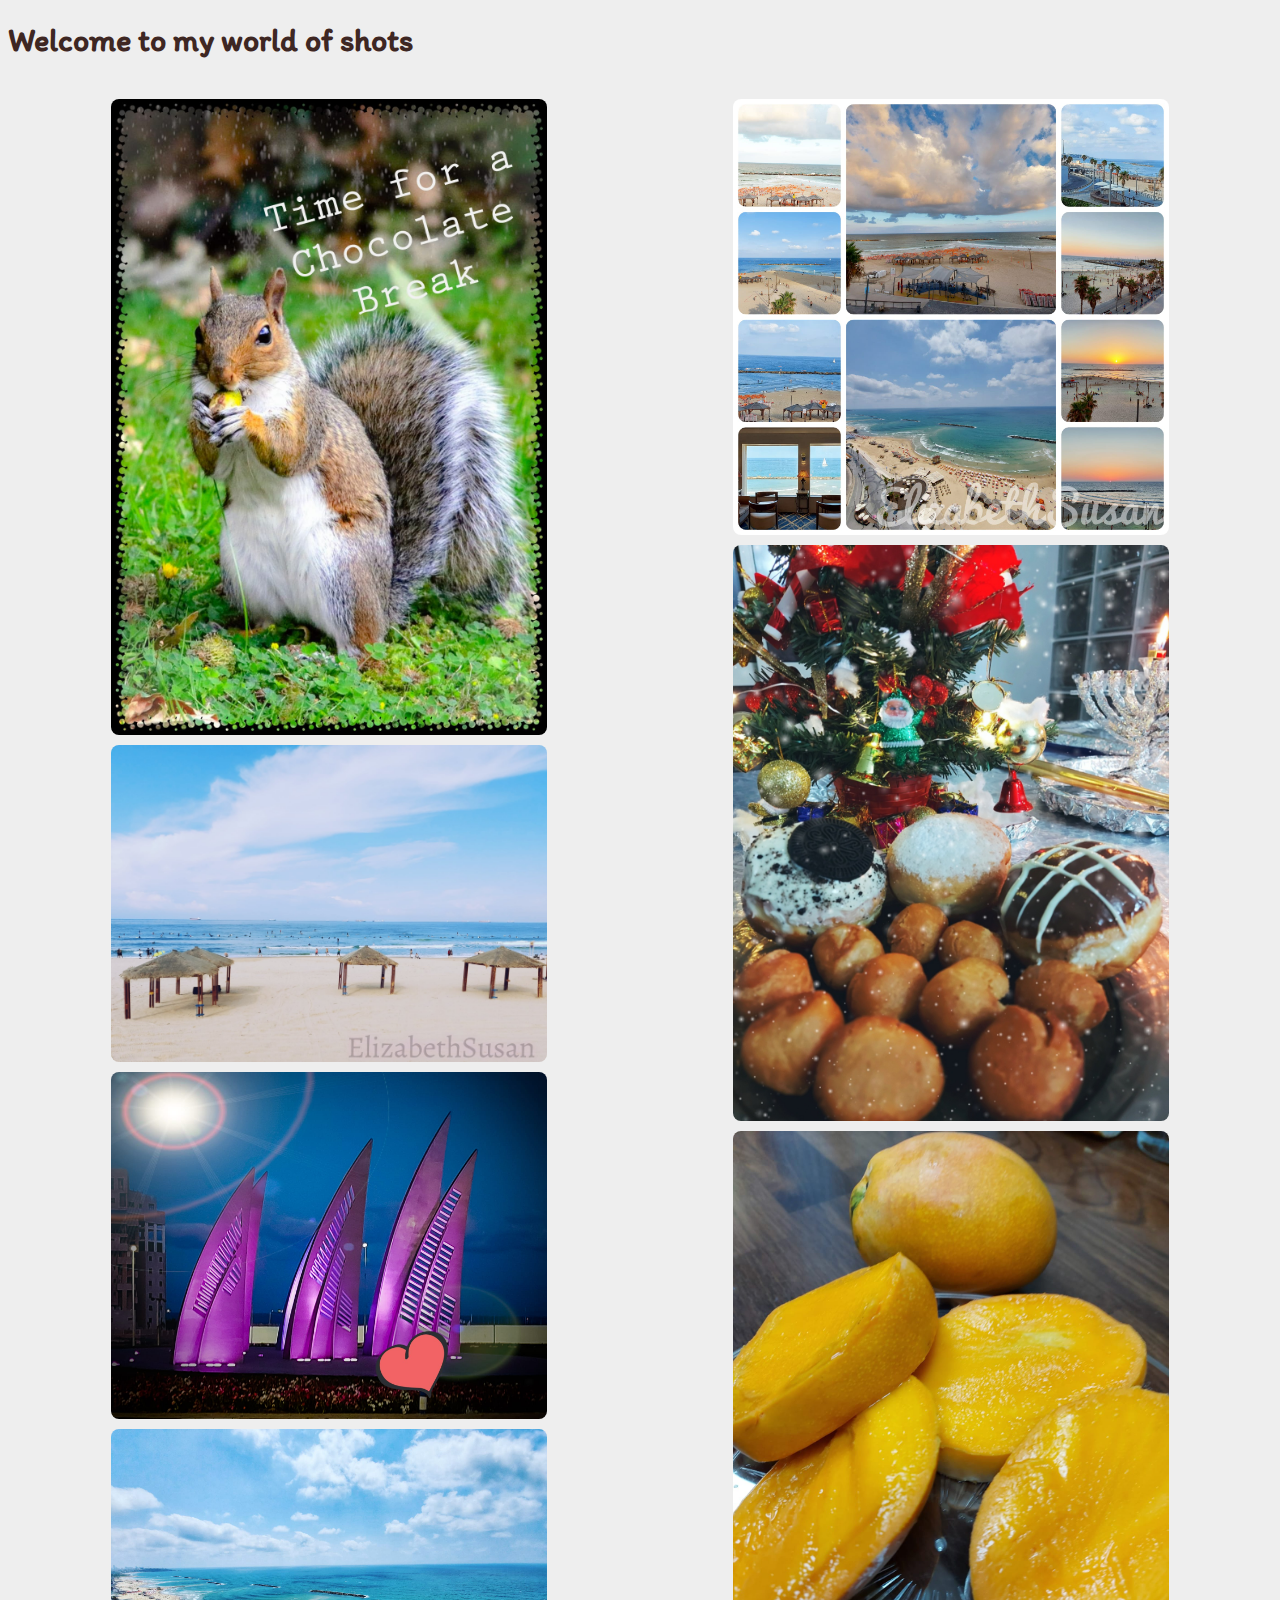
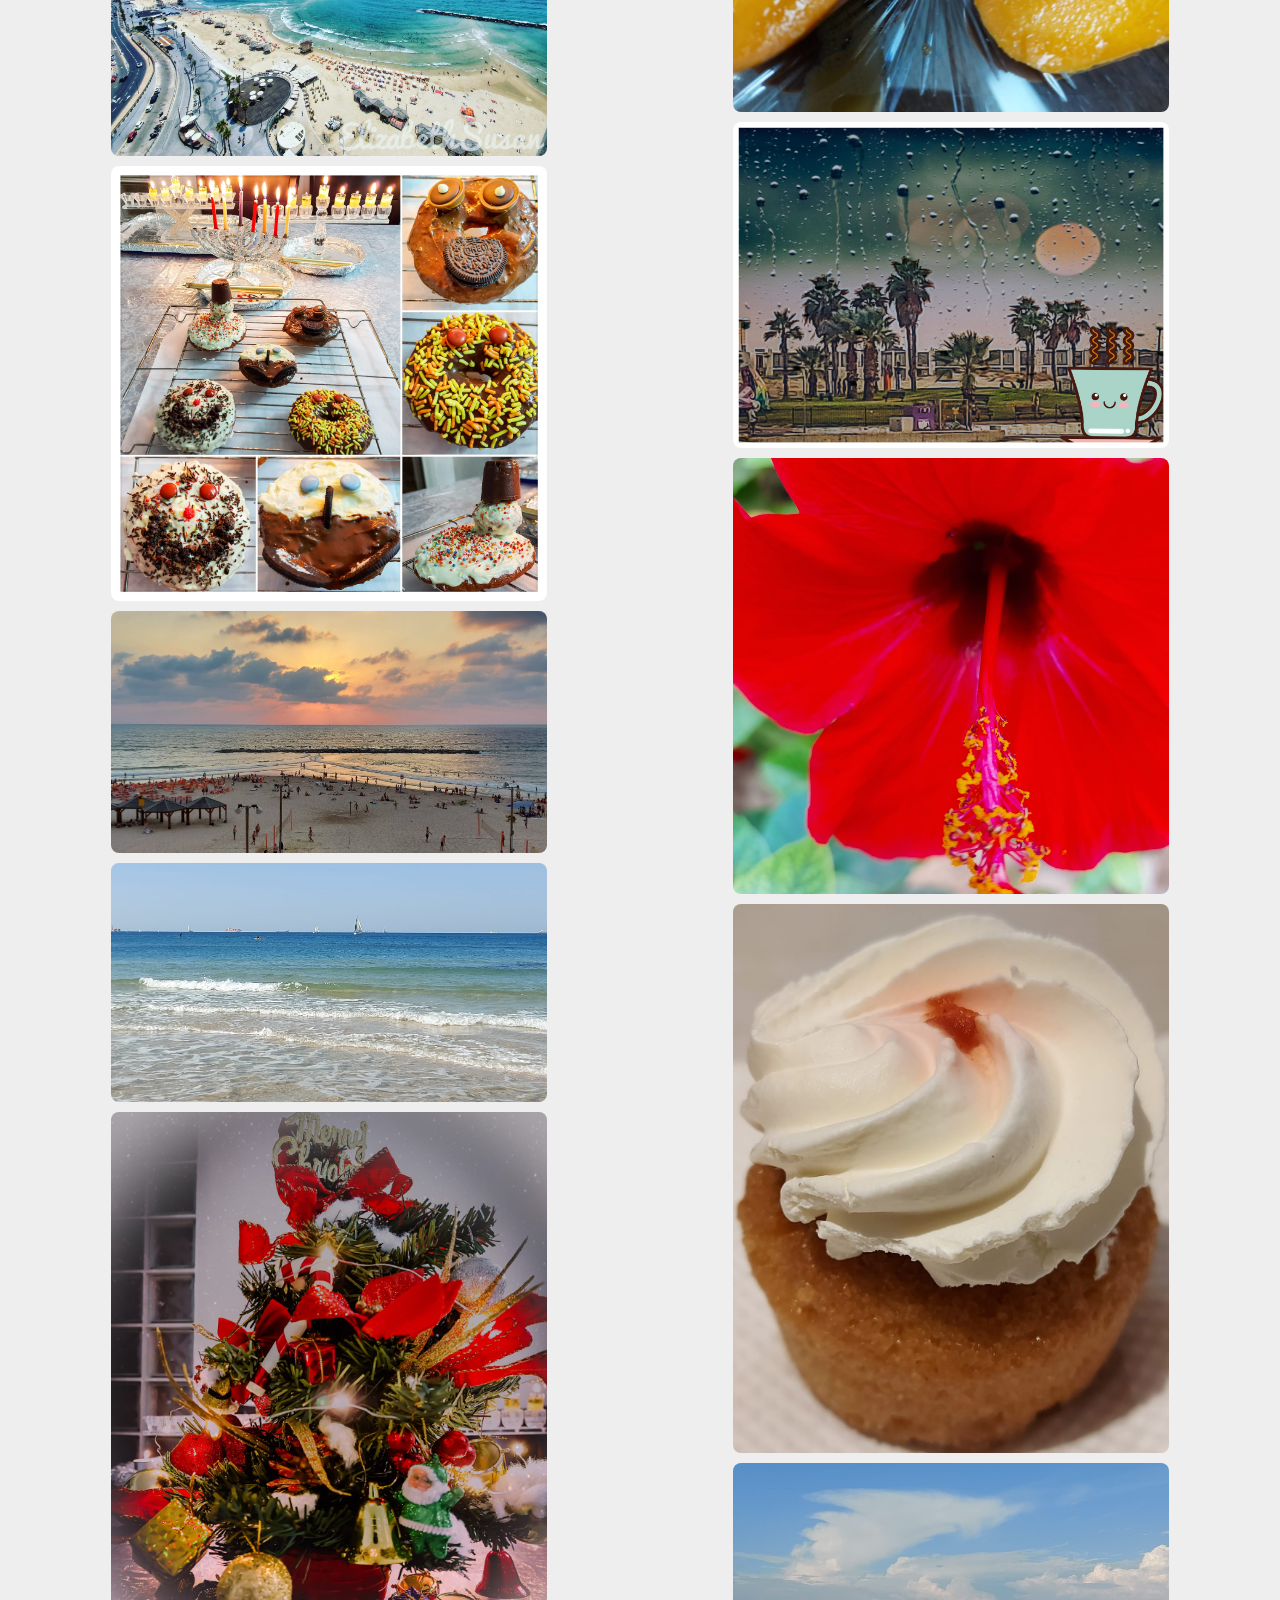
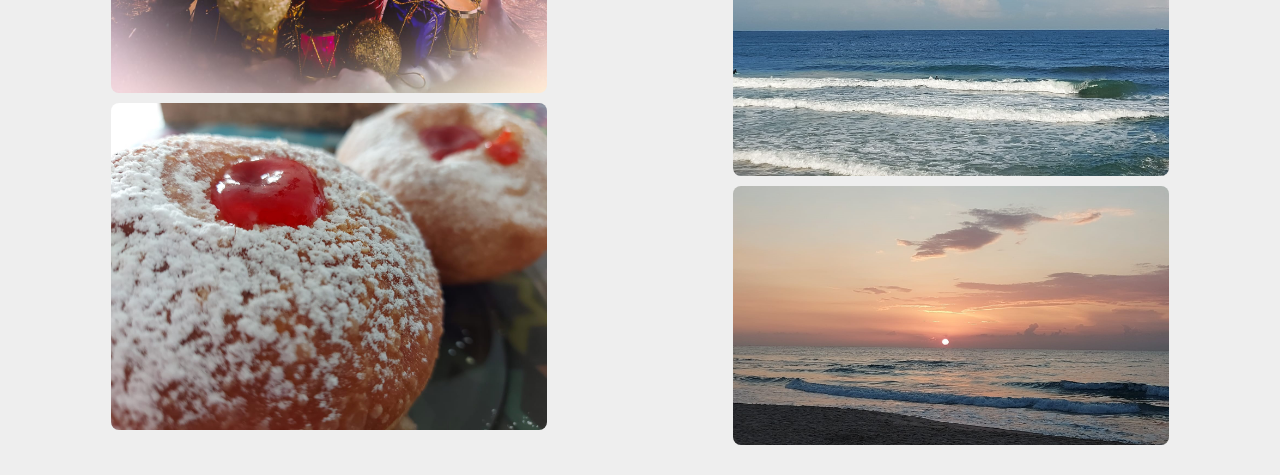
<file: index.html>
<!DOCTYPE html>
<html lang="en">
  <head>
    <meta charset="UTF-8" />
    <meta http-equiv="X-UA-Compatible" content="IE=edge" />
    <meta name="viewport" content="width=device-width, initial-scale=1.0" />
    <meta
      name="description"
      content="Elizabeth is a self-taught photographer who loves to capture moments and memories"
    />
    <title>Elizabeth's Photography Page</title>

    <!-- Google Fonts -->
    <link rel="preconnect" href="https://fonts.gstatic.com" />
    <link
      href="https://fonts.googleapis.com/css2?family=Itim&display=swap"
      rel="stylesheet"
    />

    <!-- Bootstrap CSS link -->
    <link
      href="https://cdn.jsdelivr.net/npm/bootstrap@5.0.0/dist/css/bootstrap.min.css"
      rel="stylesheet"
      integrity="sha384-wEmeIV1mKuiNpC+IOBjI7aAzPcEZeedi5yW5f2yOq55WWLwNGmvvx4Um1vskeMj0"
      crossorigin="anonymous"
    />

    <link rel="stylesheet" href="styles.css" />
  </head>
  <body>
    <div class="container">
      <div class="row text-center">
        <div class="col-12">
          <h1 class="text-uppercase mt-5 title">
            Welcome to my world of shots
          </h1>
        </div>
      </div>
      <div class="row photography">
        <div class="col pictures">
          <img src="images/breaktime.jpeg" alt="squirrel enjoying his nut" />
          <img src="images/ashdod.jpeg" alt="beautiful beach" />
          <img
            src="images/specialeffects.jpeg"
            alt="ashdod symbol with filter"
          />
          <img src="images/tel-aviv.jpeg" alt="beautiful beach" />
          <img
            src="images/hanukkah.jpeg"
            alt="hanukkiah with doughnuts collage"
          />
          <img src="images/sunset.jpeg" alt="sunset by the beach" />
          <img src="images/boats.jpeg" alt="surfers and boats" />
          <img src="images/christmas.jpeg" alt="christmas tree" />
          <img src="images/sufgi.jpeg" alt="sufganiyot" />
        </div>
        <div class="col pictures">
          <img
            src="images/moodboard.jpeg"
            alt="a collage of pictures alike together"
          />
          <img src="images/ponchik.jpeg" alt="mini sufgis" />
          <img src="images/mango.jpeg" alt="tasty mango" />
          <img
            src="images/tea-and-rain.jpeg"
            alt="the perfect combination of drinking hot tea during the rains"
          />
          <img src="images/flower.jpeg" alt="fragrant shoeflower" />
          <img src="images/dessert.jpeg" alt="sumptuous cake" />
          <img src="images/clouds.jpeg" alt="by the beach" />
          <img
            src="images/beach.jpeg"
            alt="sunset is a fiery kiss to the night"
          />
        </div>
      </div>
    </div>
  </body>
</html>
</file>
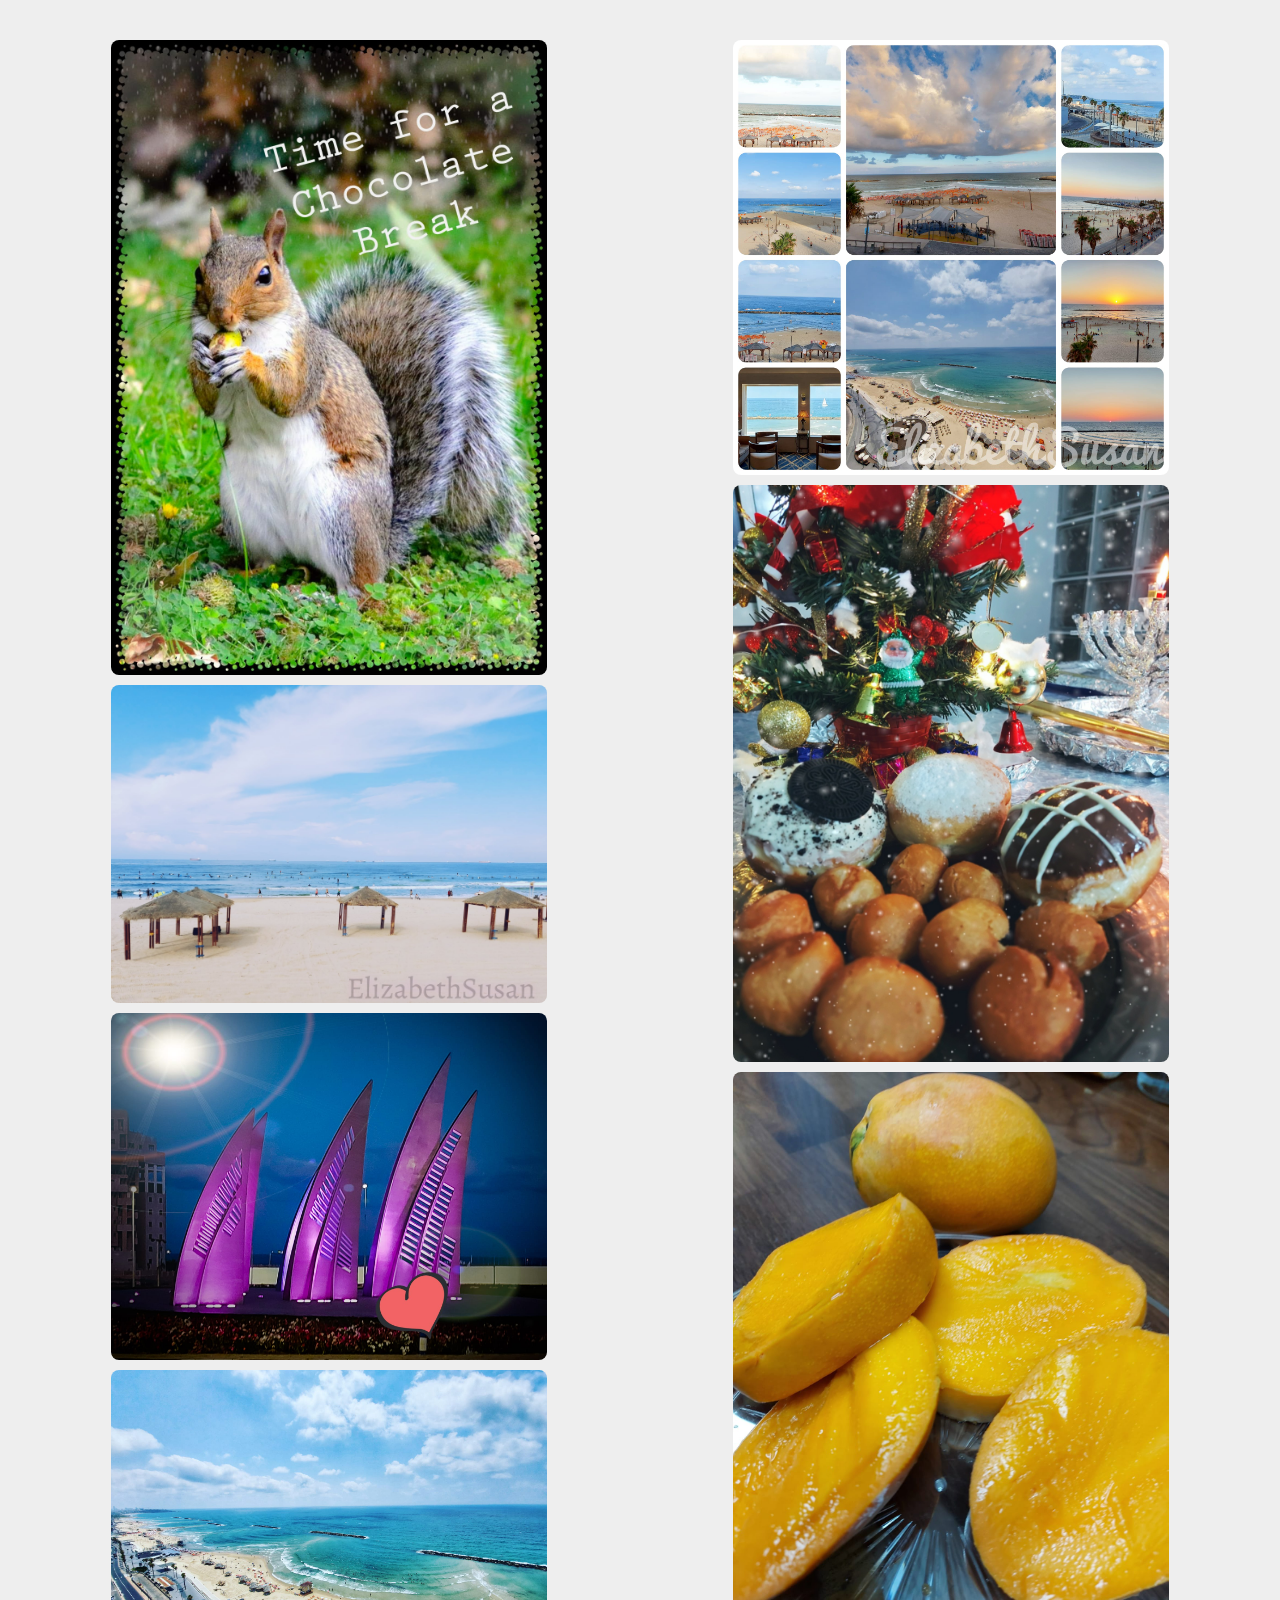
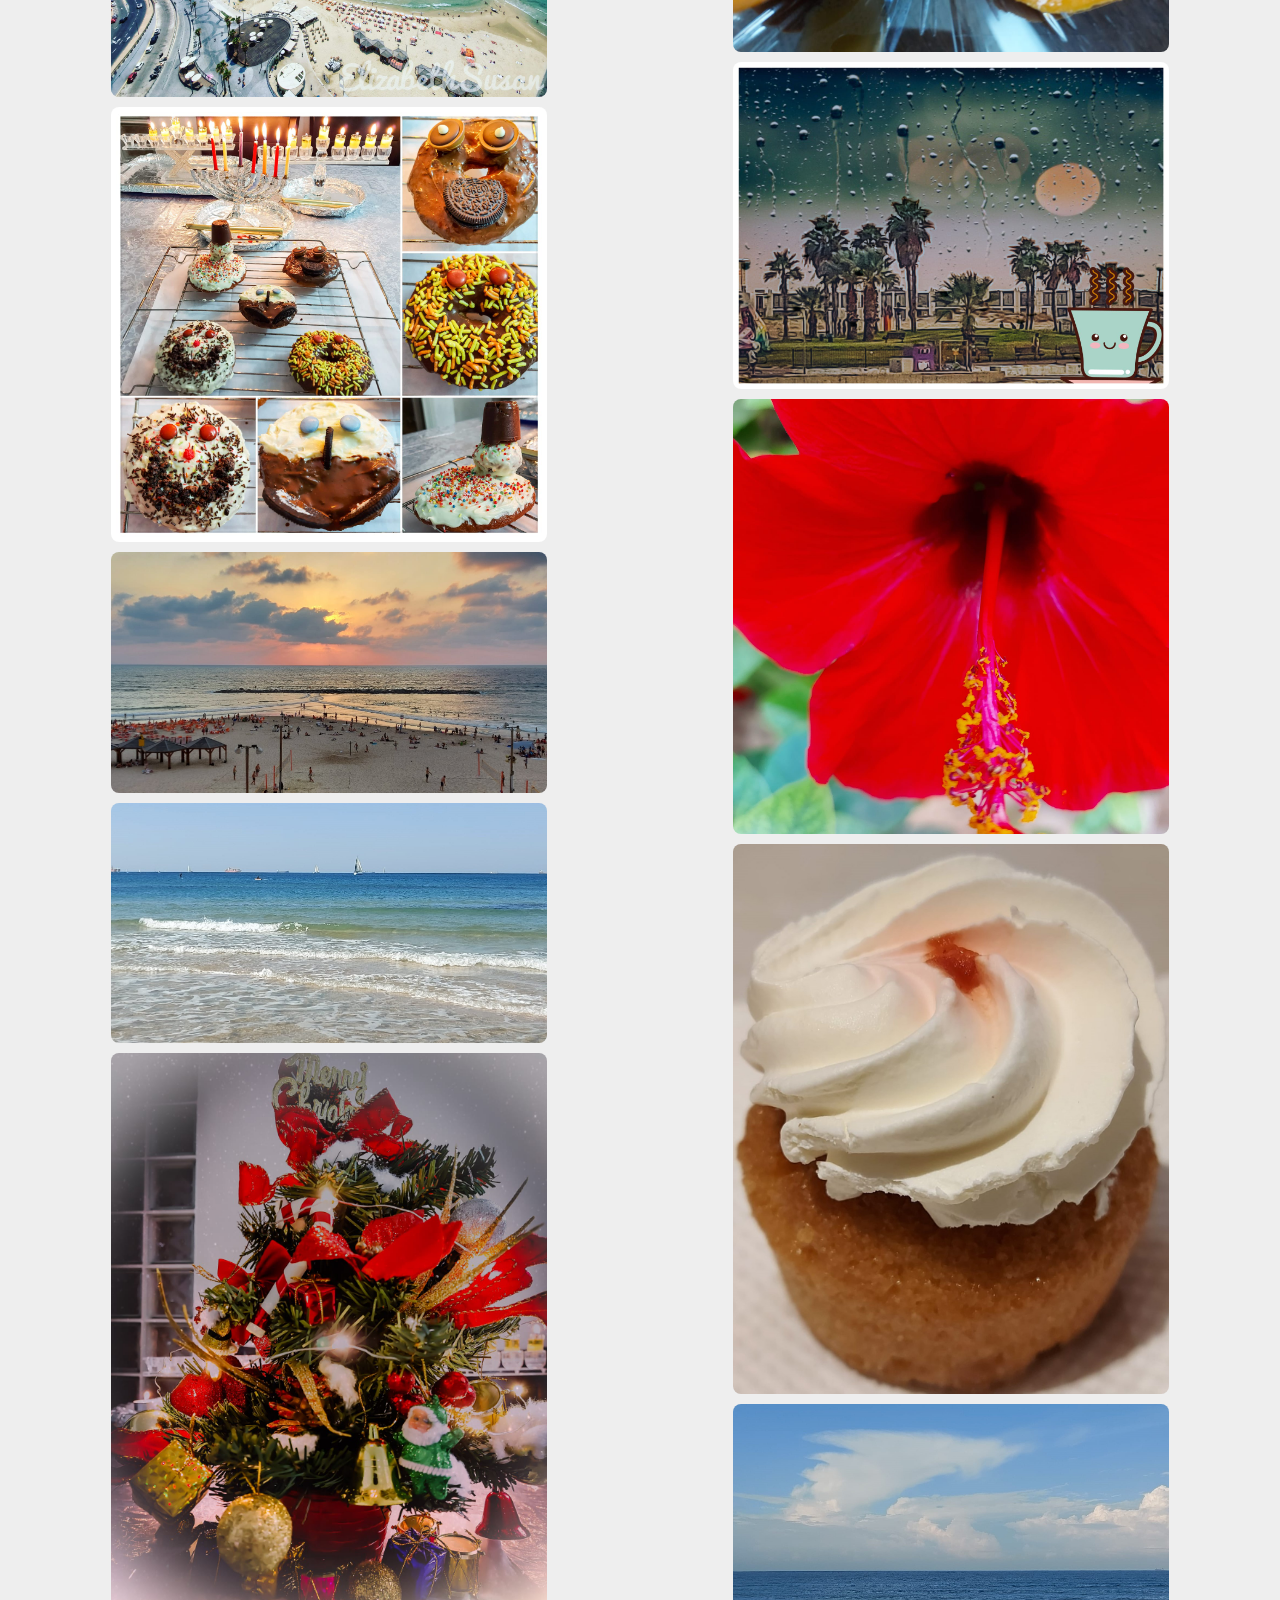
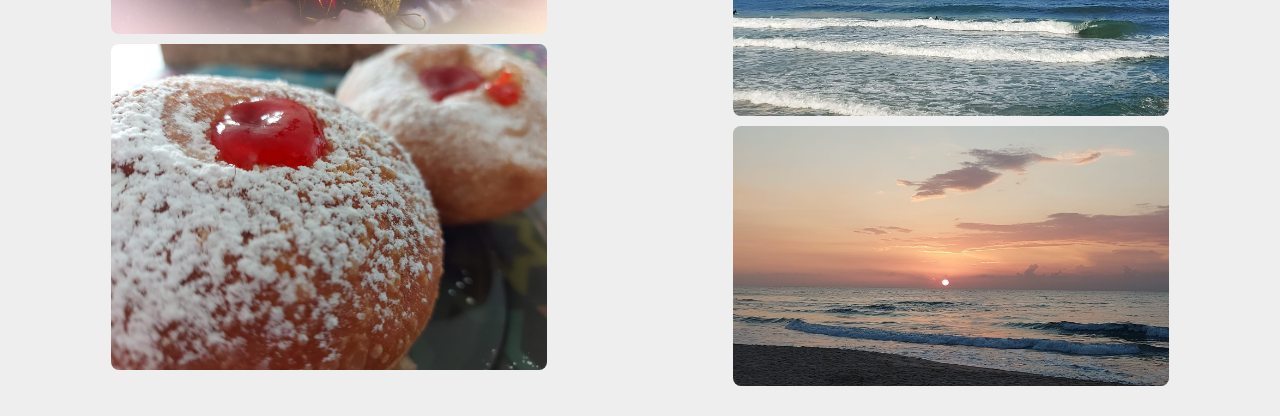
<file: main.html>
<!DOCTYPE html>
<html lang="en">
  <head>
    <meta charset="UTF-8" />
    <meta http-equiv="X-UA-Compatible" content="IE=edge" />
    <meta name="viewport" content="width=device-width, initial-scale=1.0" />
    <meta
      name="description"
      content="Elizabeth is a self-taught photographer who loves to capture moments and memories"
    />
    <title>My Photography page</title>
    <link rel="stylesheet" href="styles.css" />
  </head>
  <body>
    <div class="row photography">
      <div class="col pictures">
        <img src="images/breaktime.jpeg" alt="squirrel enjoying his nut" />
        <img src="images/ashdod.jpeg" alt="beautiful beach" />
        <img src="images/specialeffects.jpeg" alt="ashdod symbol with filter" />
        <img src="images/tel-aviv.jpeg" alt="beautiful beach" />
        <img src="images/hanukkah.jpeg" alt="hanukkiah with doughnuts collage" />
        <img src="images/sunset.jpeg" alt="sunset by the beach" />
        <img src="images/boats.jpeg" alt="surfers and boats" />
        <img src="images/christmas.jpeg" alt="christmas tree" />
        <img src="images/sufgi.jpeg" alt="sufganiyot" />
      </div>
      <div class="col pictures">
        <img src="images/moodboard.jpeg" alt="a collage of pictures alike together" />
        <img src="images/ponchik.jpeg" alt="mini sufgis" />
        <img src="images/mango.jpeg" alt="tasty mango" />
        <img src="images/tea-and-rain.jpeg" alt="the perfect combination of drinking hot tea during the rains" />
        <img src="images/flower.jpeg" alt="fragrant shoeflower" />
        <img src="images/dessert.jpeg" alt="sumptuous cake" />
        <img src="images/clouds.jpeg" alt="by the beach" />
        <img src="images/beach.jpeg" alt="sunset is a fiery kiss to the night" />
      </div>
    </div>
  </body>
</html>
</file>
<file: styles.css>
body {
  background: #eeeeee;
}

.title {
  font-family: "Itim", cursive;
  font-weight: 600;
  color: #3e2723;
}

.photography {
  margin: 30px auto;
  display: flex;
  flex-wrap: wrap;
  padding: 0 10px;
}

.pictures {
  flex: 25%;
  max-width: 35%;
  padding: 0 4px;
  display: block;
  margin: 0 auto;
}

.pictures img {
  margin-top: 10px;
  vertical-align: middle;
  width: 100%;
  border-radius: 8px;
  overflow: hidden;
  transition: all 300ms ease-in-out;
}

.pictures img:hover {
  transform: scale(1.5);
}

@media (min-width: 800px) {
  .pictures img {
    transition: all 200ms ease-in-out;
  }

  .pictures img:hover {
    transform: scale(0.5);
  }
}
</file>
